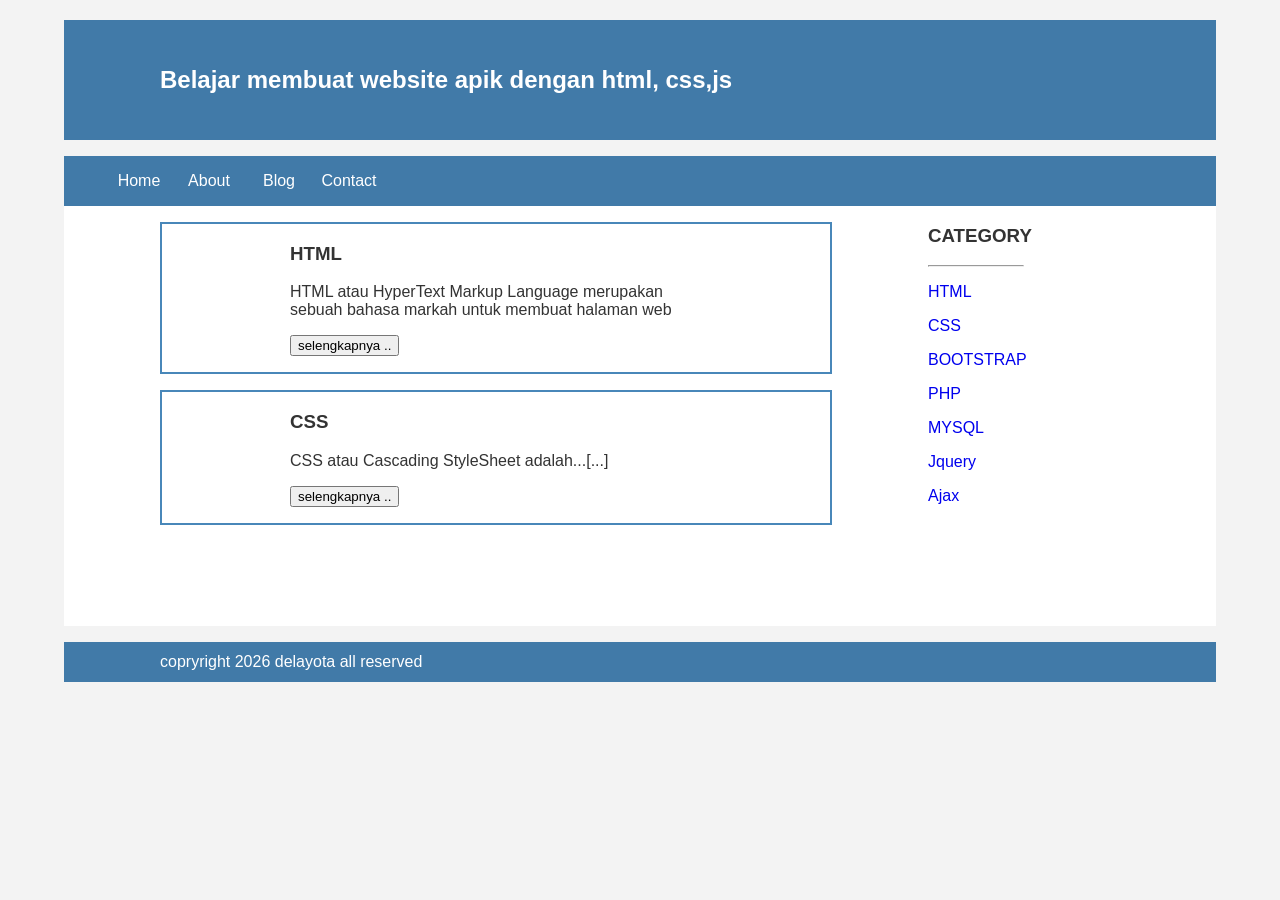
<file: index.html>
<!DOCTYPE html>
<html>
	<head>
		<title>Coding HTML XE3</title>
		<link rel="stylesheet" href="style.css">
	</head>
	<body>

		<div class="header">
			<div class="jarak">
		  		<h2>Belajar membuat website apik dengan html, css,js</h2>
			</div>
		</div>
		
		<div class="menu">
			<ul>
                                 <li><a href="index.html">Home</a></li>
                                 <li><a href="about.html">About</a></li>
                                 <li><a href="#">Blog</a></li>
                                 <li><a href="#">Contact</a></li>
                         </ul>
		</div>
                                  
				  
				
<div class="content">
	<div class="jarak">
		<!-- kiri -->
		<div class="kiri">
			<!-- blog -->
			<div class="border">
				<div class="jarak">
					<h3>HTML</h3>
                    <p>HTML atau HyperText Markup Language merupakan sebuah bahasa markah untuk membuat halaman web </p>
                	<button >selengkapnya ..</button>
				</div>
			</div>
			<!-- end blog -->
			<!-- blog -->
			<div class="border">
				<div class="jarak">
				  <h3>CSS</h3>
				  <p>CSS atau Cascading StyleSheet adalah...[...]</p>
				  <button >selengkapnya ..</button>
				</div>
			</div>
			<!-- end blog -->
		</div>
		<!-- kiri -->
		<!-- kanan -->
		<div class="kanan">
			<div class="jarak">
                         <h3>CATEGORY</h3>
							<hr/>
							<p><a href="#" class="undecor">HTML</a></p>
                            <p><a href="#" class="undecor">CSS</a></p>
                            <p><a href="#" class="undecor">BOOTSTRAP</a></p>
                            <p><a href="#" class="undecor">PHP</a></p>
                            <p><a href="#" class="undecor">MYSQL</a></p>
                            <p><a href="#" class="undecor">Jquery</a></p>
                            <p><a href="#" class="undecor">Ajax</a></p>
			</div>
		</div>
		<!-- kanan -->
	</div>
</div>
<div class="footer">
	<div class="jarak">
         <p>copryright 2026 delayota all reserved</p>                	
	</div>
</div>           
                                 
	</body>
</html>
</file>
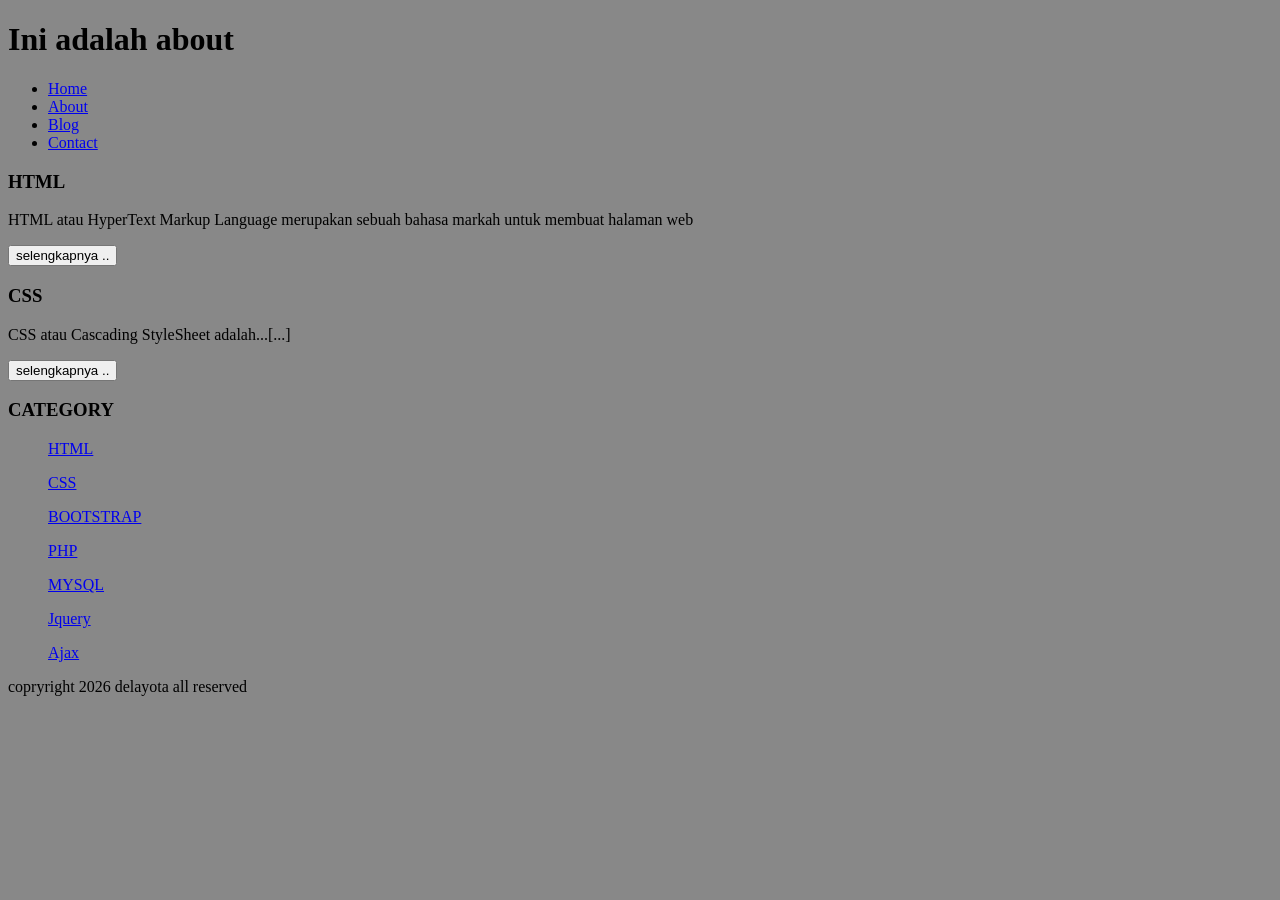
<file: about.html>
<!DOCTYPE html>
<html>
	<head>
		<title>About</title>
	</head>
	<body bgcolor=888888>
		<h1>Ini adalah about</h1>
			<ul>
                                 <li><a href="index.html">Home</a></li>
                                 <li><a href="about.html">About</a></li>
                                 <li><a href="#">Blog</a></li>
                                 <li><a href="#">Contact</a></li>
                         </ul>
			 
                                  <h3>HTML</h3>
                                  <p>HTML atau HyperText Markup Language merupakan sebuah bahasa markah untuk membuat halaman web </p>
                                  <button >selengkapnya ..</button>
				  
				  <h3>CSS</h3>
				  <p>CSS atau Cascading StyleSheet adalah...[...]</p>
				  <button >selengkapnya ..</button>

                         
  
                         <h3>CATEGORY</h3>
                         <ul>
                                  <p><a href="#" >HTML</a></p>
                                  <p><a href="#" >CSS</a></p>
                                  <p><a href="#" >BOOTSTRAP<a></p>
                                  <p><a href="#" >PHP</a></p>
                                  <p><a href="#" >MYSQL</a></p>
                                  <p><a href="#" >Jquery</a></p>
                                  <p><a href="#" >Ajax</a></p>
                         </ul>
                                  <p>copryright 2026 delayota all reserved</p>

	</body>
</html>
</file>
<file: style.css>
body{

background:#f3f3f3;

color:#333;

width:100%;

font-family:sans-serif;

margin:0 auto;

}

.header{

width:90%;

margin:auto;

height:120px;

line-height:120px;

background:#417aa8;

color:#fff;

}

.jarak{
  padding:0 6pc;
}

.menu{
  background-color:#417aa8;
  height:50px;
  line-height:50px;
  position:relative;
  width:90%;
  margin:0 auto;
  padding:0 auto;
}

.menu ul{
  list-style:none;
}

.menu ul li a{
  float:left;
  width:70px;
  display:block;
  text-align:center;
  color:#FFF;
  text-decoration:none;
}

.menu ul li a:hover{
  background-color:4b88bb;
  display:block;
}

.content{

width:90%;

margin:auto;

height:420px;

padding: 0.1px;

background:#fff;

color:#333;

}

.border{

border: 2px solid #4887b9;

margin-top:1pc;

padding-bottom:1pc;

padding-left:2pc;

padding-right:2pc;

}

.kiri{

width:70%;

float:left;

margin:auto;

background:#fff;

height:420px;

}

.kanan{

width: 30%;

float:left;

margin:auto;

background:#fff;

height:420px;

}

.undecor{

text-decoration:none;

}

.footer {

width:90%;

margin:auto;

height:40px;

line-height:40px;

background: #417aa8;

color:#fff;

margin-bottom: 1pc;

}
</file>
